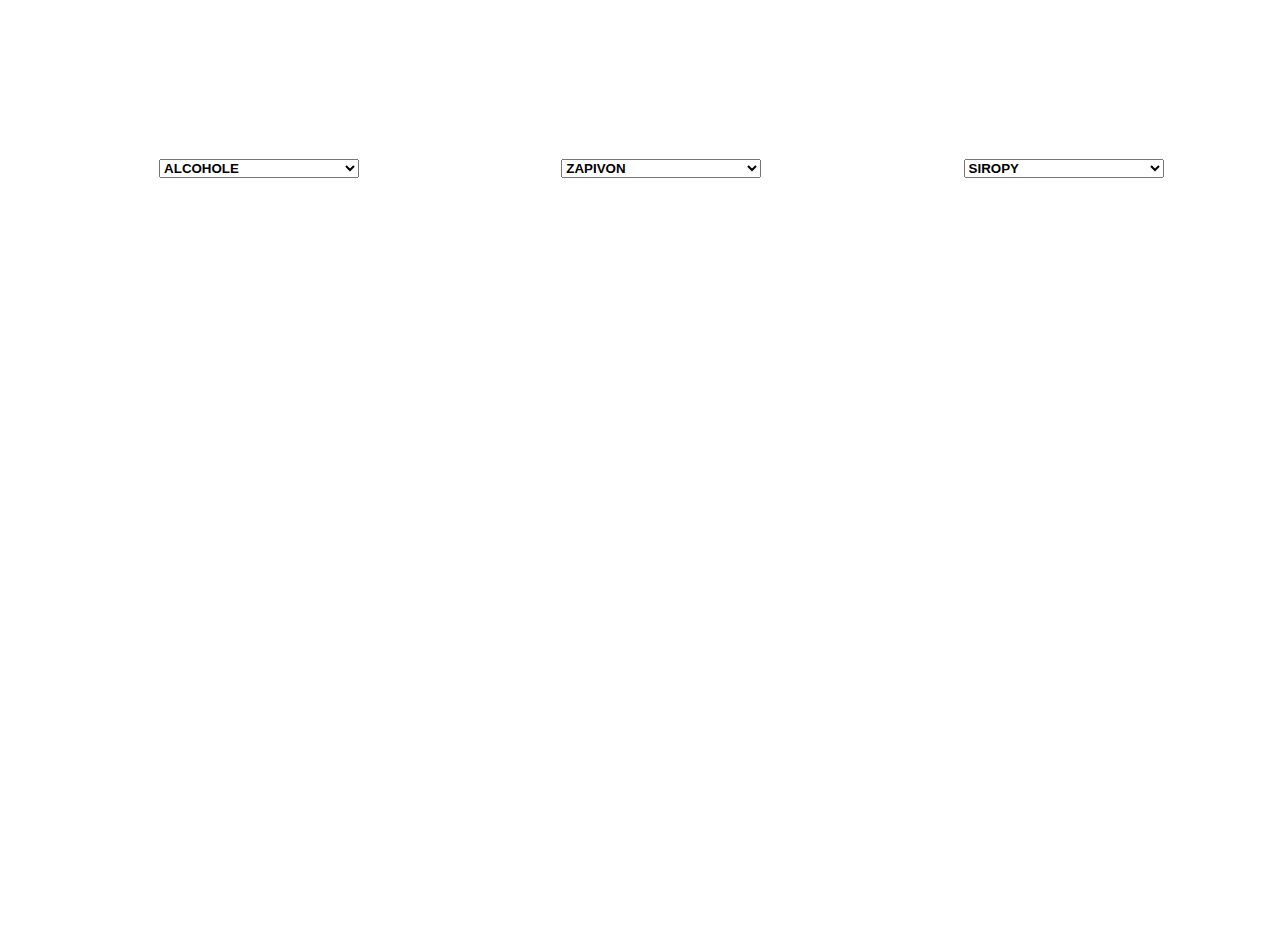
<file: src/main/resources/html/Cocktail_maker.html>
<html xmlns:th="http://thymeaLeaf.org">
<html lang="en">

<head>

    <meta charset="UTF-8">
    <meta http-equiv="X-UA-Compatible" content="IE=edge">
    <meta name="viewport" content="width=device-width, initial-scale=1.0">
    <title>Document</title>

    <script src="https://ajax.googleapis.com/ajax/libs/jquery/3.6.0/jquery.min.js"></script> <!-- jquery -->

    <link href="https://cdn.jsdelivr.net/npm/bootstrap@5.2.0-beta1/dist/css/bootstrap.min.css" rel="stylesheet"
        integrity="sha384-0evHe/X+R7YkIZDRvuzKMRqM+OrBnVFBL6DOitfPri4tjfHxaWutUpFmBp4vmVor" crossorigin="anonymous">

    <link type="text/css" rel="stylesheet" href="../css/cocktail_style.css" /> <!-- bootStrap & script -->

    <script src="../JavaScript/cocktail_script.js"></script> <!-- JS -->

    <script src="https://cdn.jsdelivr.net/npm/bootstrap@5.2.0-beta1/dist/js/bootstrap.bundle.min.js"
        integrity="sha384-pprn3073KE6tl6bjs2QrFaJGz5/SUsLqktiwsUTF55Jfv3qYSDhgCecCxMW52nD2"
        crossorigin="anonymous"></script> <!-- bootStrap -->

</head>

<body>
    <form>
        <div class="multiselect">
            <div class="selectBox" onclick="showCheckboxes1()">
                <select>
                    <option>ALCOHOLE</option>
                </select>
                <div class="overSelect"></div>
            </div>
            <div id="checkboxes1">
                <label for="one1">
                    <input type="checkbox" id="one1" />First checkbox</label>
                <label for="two1">
                    <input type="checkbox" id="two1" />Second checkbox</label>
                <label for="three1">
                    <input type="checkbox" id="three1" />Third checkbox</label>
            </div>
        </div>
    </form>
    <!-- ////////////////////////////////////////////////////////////////////////// -->
    <form>
        <div class="multiselect">
            <div class="selectBox" onclick="showCheckboxes2()">
                <select>
                    <option>ZAPIVON</option>
                </select>
                <div class="overSelect"></div>
            </div>
            <div id="checkboxes2">
                <label for="one2">
                    <input type="checkbox" id="one2" />First checkbox</label>
                <label for="two2">
                    <input type="checkbox" id="two2" />Second checkbox</label>
                <label for="three2">
                    <input type="checkbox" id="three2" />Third checkbox</label>
            </div>
        </div>
    </form>

    <!-- ////////////////////////////////////////////////////////////////////////// -->

    <form>
        <div class="multiselect">
            <div class="selectBox" onclick="showCheckboxes3()">
                <select>
                    <option>SIROPY</option>
                </select>
                <div class="overSelect"></div>
            </div>
            <div id="checkboxes3">
                <label for="one3">
                    <input type="checkbox" id="one3" checked />First checkbox</label>
                <label for="two3">
                    <input type="checkbox" id="two3" />Second checkbox</label>
                <label for="three3">
                    <input type="checkbox" id="three3" checked />Third checkbox</label>
            </div>
        </div>
    </form>

    <!-- <select name="user_city">
        <optgroup label="Россия">
            <option value="1">Москва</option>
            <option value="2">Санкт-Петербург</option>
            <option value="3">Новосибирск</option>
        </optgroup>
        <optgroup label="Украина">
            <option value="4">Киев</option>
            <option value="5">Харьков</option>
            <option value="6">Львов</option>
        </optgroup>
        <optgroup label="Беларусь">
            <option value="7">Минск</option>
            <option value="8">Бобруйск</option>
            <option value="9">Гомель</option>
        </optgroup>
    </select> -->

    <!-- <form method="post" action="input.php">
        <p><b>Какие ингридиенты у вас есть?</b></p>
        <p><input type="checkbox" name="ice" value="a1">ICE<Br>
            <input type="checkbox" name="Whiskey" value="a2">Whiskey<Br>
            <input type="checkbox" name="Wodka" value="a3">Wodka<Br>
            <input type="checkbox" name="White_rum" value="a4">White rum<Br>
            <input type="checkbox" name="Black_rum" value="a5">Black rum<Br>
            <input type="checkbox" name="Gold_rum" value="a5">Gold rum
        </p>
        <p><input type="submit" value="Отправить"></p>
    </form> -->

    <!-- <div class="div-body">
        <div class="child">

        </div>
    </div> -->

</body>

</html>
</file>
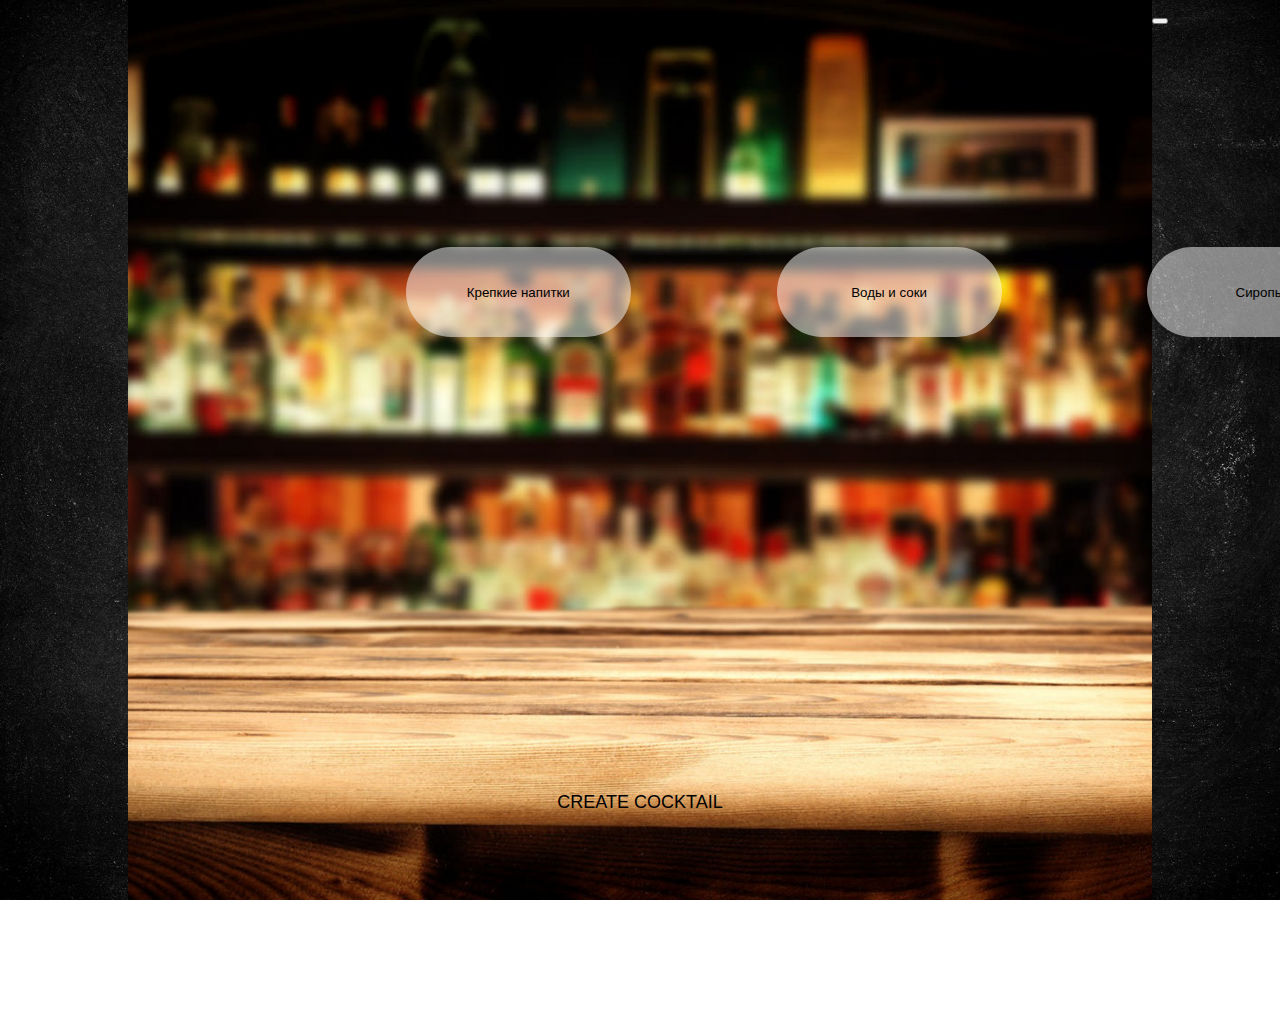
<file: src/main/resources/templates/bar.html>
<html lang="en" xmlns:th="http://thymeaLeaf.org">

<head>

    <meta charset="UTF-8">
    <meta http-equiv="X-UA-Compatible" content="IE=edge">
    <meta name="viewport" content="width=device-width, initial-scale=1.0">

    <link rel="icon" href="../static/icon.ico" th:href="@{/icon.ico}" type="image/icon">
    <title>Bar</title>

    <script src="https://ajax.googleapis.com/ajax/libs/jquery/3.6.0/jquery.min.js"></script> <!-- jquery -->

    <link href="https://cdn.jsdelivr.net/npm/bootstrap@5.2.0-beta1/dist/css/bootstrap.min.css" rel="stylesheet"
          integrity="sha384-0evHe/X+R7YkIZDRvuzKMRqM+OrBnVFBL6DOitfPri4tjfHxaWutUpFmBp4vmVor" crossorigin="anonymous">

    <link type="text/css" rel="stylesheet" href="../static/css/bar.css" th:href="@{/css/bar.css}"/>
    <!-- bootStrap & script -->


</head>

<body>
<!-- Registration button !!!!! -->
<header>
    <form method="get" th:action="@{/reg}" th:object="${user}" id="test">
        <button class="registration_button" id="button_Re_change" type="submit" onclick="TEST()"><span
                id="button_text_change"></span></button>
    </form>
</header>
<!-- Left side !!!!! -->
<nav>
    <form class="user_info">
        <label>
            <h4 id="text_log_name" th:text="${name_top}"></h4>
        </label>
    </form>
</nav>
<!-- Rigth side !!!!! -->
<aside>
    <label th:each="listC:${listCocktails}">
        <br>
        <form method="post" th:action="@{/get_cocktail/(id=${listC.getId()})}">
            <button type="submit" th:value="${listC.getId}"
                    th:text="${listC.getName()}"></button>
        </form>
    </label>

    <!--    <br><br><br><br><br><br><br><br><br><br>-->
    <!--    <span class="rigth_font">Сюда должен выводиться рецепт</span>-->
</aside>
<!-- Images !!!!! -->
<main>
    <!-- BG !!!!! -->
    <img src="../static/bar_Board.jpg" class="bg" th:src="@{/bar_Board.jpg}">
    <img src="../static/bar_Bg.jpg" class="bg_inside" th:src="@{/bar_Bg.jpg}">
</main>

<!-- Content !!!!! -->
<content>
    <form id="test01" method="post" th:action="@{/create_cocktails}" th:object="${cocktail}">
        <div th:object="${userDto}"></div>
        <div class="wrap">
            <!-- ////////////////////////////////////////////////////////////////////////// -->
            <div class="dropdown">
                <button class="dropbtn" type="button">Крепкие напитки</button>
                <div class="dropdown-content">
                    <label th:each="sd:${listSD}">
                        <br>
                        <input class="input_value" type="checkbox" th:value="${sd.getName()}"
                               th:text="${sd.getName()}" th:field="*{strongDrinks}"/>
                    </label>
                </div>
            </div>
            <!-- ////////////////////////////////////////////////////////////////////////// -->
            <div class="dropdown">
                <button class="dropbtn" type="button">Воды и соки</button>
                <div class="dropdown-content">
                    <label th:each="ld:${listLD}">
                        <br>
                        <input class="input_value" type="checkbox" th:value="${ld.getName()}"
                               th:text="${ld.getName()}" th:field="*{lightDrinks}"/>
                    </label>
                </div>
            </div>
            <!-- ////////////////////////////////////////////////////////////////////////// -->
            <div class="dropdown">
                <button type="button" class="dropbtn">Сиропы</button>
                <div class="dropdown-content">
                    <label th:each="md:${listMD}">
                        <br>
                        <input class="input_value" type="checkbox" th:value="${md.getName()}" th:text="${md.getName()}"
                               th:field="*{midleDrinks}"/>
                    </label>
                </div>
            </div>
        </div>
    </form>
</content>

<!-- Footer !!!!! -->
<footer>
    <button type="submit" form="test01" class="shake_button"><span>CREATE COCKTAIL</span></button>
</footer>

<!--<script src="../static/js/bar_script.js"></script>-->
<script th:inline="javascript"></script>
<script type="text/javascript" th:src="@{/js/bar_script.js}"></script>
<script src="https://ajax.googleapis.com/ajax/libs/jquery/3.6.1/jquery.min.js"></script>

</body>

</html>
</file>
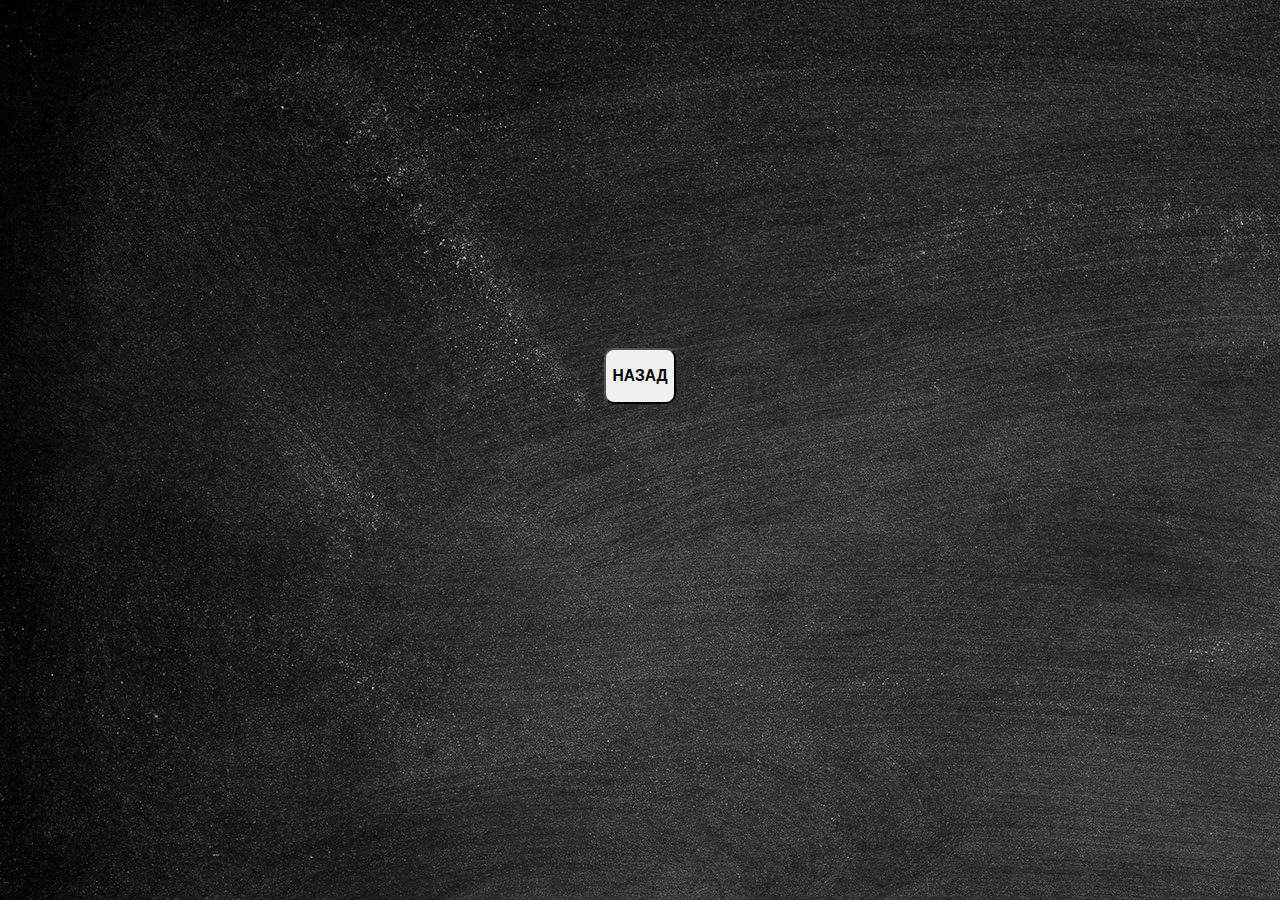
<file: src/main/resources/templates/cocktail.html>
<!DOCTYPE html>
<html lang="en" xmlns:th="http://thymeaLeaf.org">
<head>
    <meta charset="UTF-8">
    <title>Рецепт коктейля</title>
    <link type="text/css" rel="stylesheet" href="../static/css/cocktail.css" th:href="@{/css/cocktail.css}"/>
</head>
<body>
<div clas="main">
    <div><label th:object="${cocktail}">
        <h1 th:text="${cocktail.getName()}"></h1>
        <p th:text="${cocktail.getDescription()}"></p>
    <iframe width="560" height="315" th:src="${cocktail.getLink()}" title="YouTube video player"
            frameborder="0"
            allow="accelerometer; autoplay; clipboard-write; encrypted-media; gyroscope; picture-in-picture"
            allowfullscreen>
    </iframe>
    </label>
    <form th:action="@{/login/user}">
        <button th:formmethod="get" th:value="${name_top}" th:type="submit"><h3>НАЗАД</h3></button>
    </form>
</div>
</body>
</html>
</file>
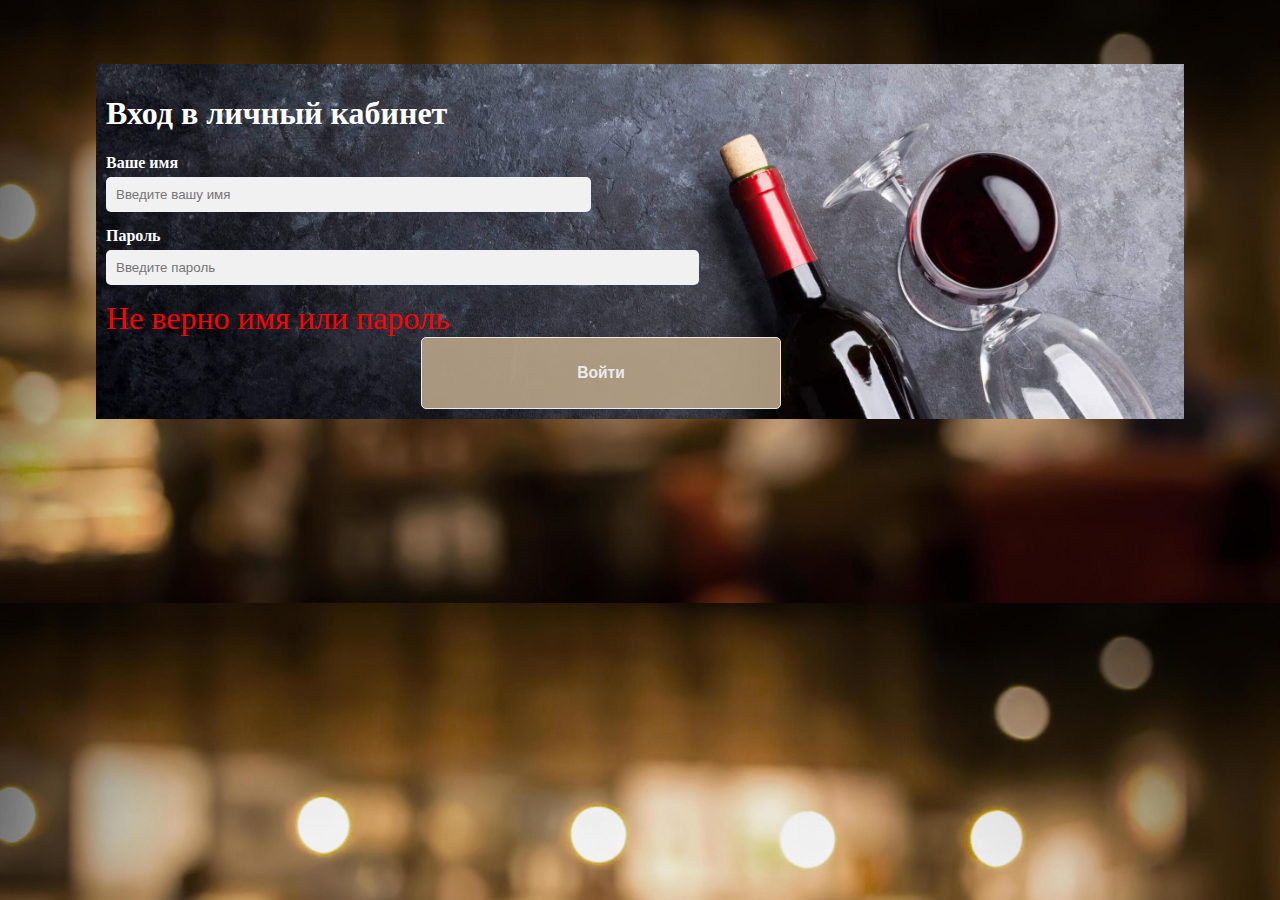
<file: src/main/resources/templates/login.html>
<!DOCTYPE html>
<html lang="en" xmlns:th="http://thymeaLeaf.org">

<head>

    <meta charset="UTF-8">
    <meta http-equiv="X-UA-Compatible" content="IE=edge">
    <meta name="viewport" content="width=device-width, initial-scale=1.0">
    <title>Вход в личный кабинет</title>

    <script src="https://ajax.googleapis.com/ajax/libs/jquery/3.6.0/jquery.min.js"></script> <!-- jquery -->

    <link href="https://cdn.jsdelivr.net/npm/bootstrap@5.2.0-beta1/dist/css/bootstrap.min.css" rel="stylesheet"
          integrity="sha384-0evHe/X+R7YkIZDRvuzKMRqM+OrBnVFBL6DOitfPri4tjfHxaWutUpFmBp4vmVor" crossorigin="anonymous">

    <link type="text/css" rel="stylesheet" href="../static/css/reg.css" th:href="@{/css/reg.css}"/>
    <!-- bootStrap & script -->


</head>
<body>
<div id="id01" class="modal">
    <form class="modal-content" action="/login/user" method="post" th:action="@{/login/user}">
        <h1>Вход в личный кабинет</h1>
        <label><b>Ваше имя</b></label>
        <input name="username" id="form_name" type="text" placeholder="Введите вашу имя" required
               oninvalid="this.setCustomValidity('Вы не указали имя')" oninput="this.setCustomValidity(``)">
        <label><b>Пароль</b></label>
        <input name="password" id="form_pass" type="password" placeholder="Введите пароль" required
               oninvalid="this.setCustomValidity('Вы не указали пароль')" oninput="this.setCustomValidity(``)">
        <div th:if="${param.error}"  style="color:red; font-size: xx-large">Не верно имя или пароль</div>
        <button type="submit" class="signup"><h3>Войти</h3></button>
    </form>
</div>
<script th:inline="javascript"></script>
<script type="text/javascript" th:src="@{/js/reg_script.js}"></script>
<script src="https://ajax.googleapis.com/ajax/libs/jquery/3.6.1/jquery.min.js"></script>
</body>
</html>
</file>
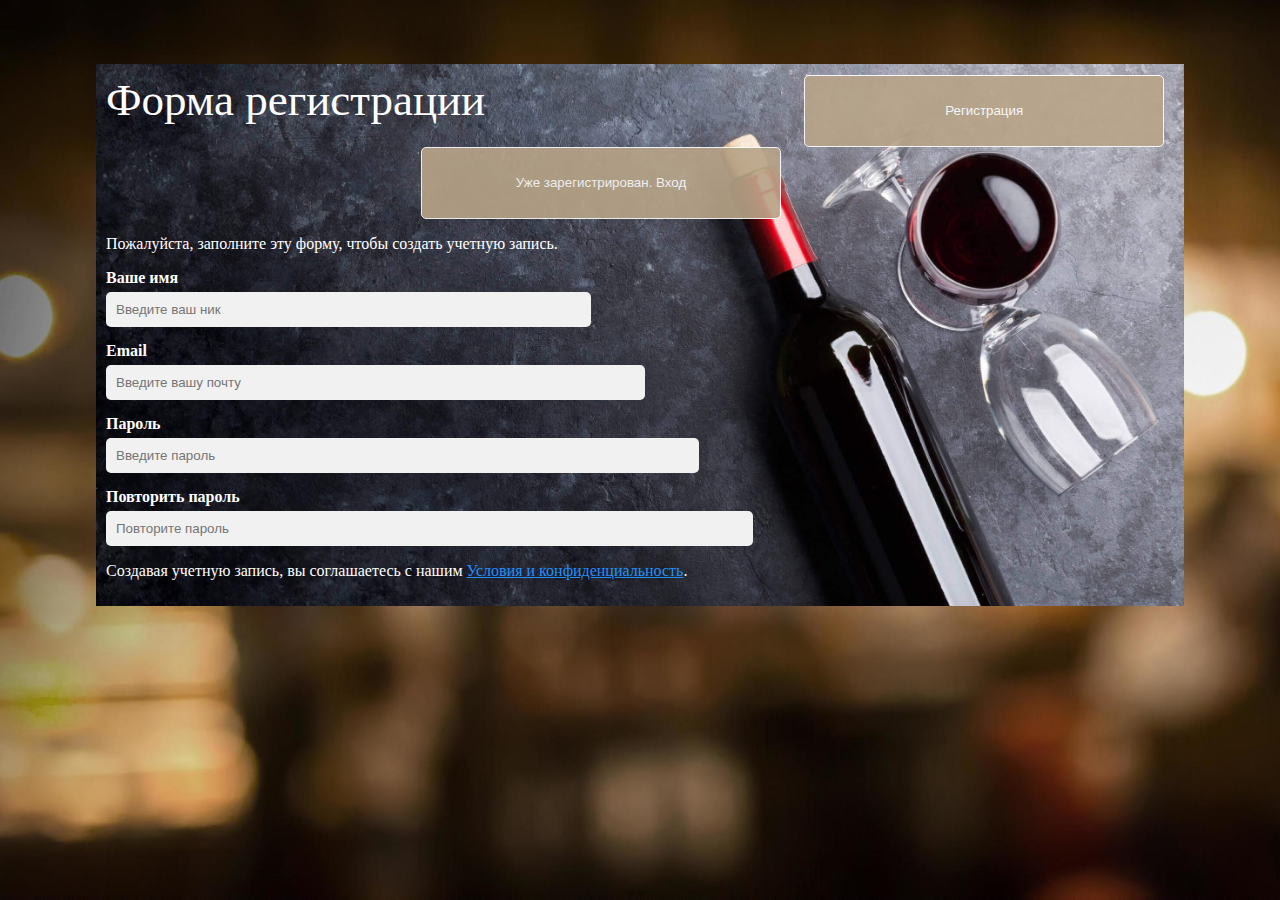
<file: src/main/resources/templates/reg.html>
<html lang="en" xmlns:th="http://thymeaLeaf.org">

<head>

    <meta charset="UTF-8">
    <meta http-equiv="X-UA-Compatible" content="IE=edge">
    <meta name="viewport" content="width=device-width, initial-scale=1.0">
    <title>Бар</title>

    <script src="https://ajax.googleapis.com/ajax/libs/jquery/3.6.0/jquery.min.js"></script> <!-- jquery -->

    <link href="https://cdn.jsdelivr.net/npm/bootstrap@5.2.0-beta1/dist/css/bootstrap.min.css" rel="stylesheet"
          integrity="sha384-0evHe/X+R7YkIZDRvuzKMRqM+OrBnVFBL6DOitfPri4tjfHxaWutUpFmBp4vmVor" crossorigin="anonymous">

    <link type="text/css" rel="stylesheet" href="../static/css/reg.css" th:href="@{/css/reg.css}"/>
    <!-- bootStrap & script -->


</head>

<body>


<!-- Модальный (содержит форму регистрации) -->
<div id="id01" class="modal">
    <form class="modal-content" action="/save/user" method="post" th:action="@{/save/user}" th:object="${user}">
        <div>
            <span class="sp">Форма регистрации</span>
            <button type="submit" onclick="validate()" class="signup">
                <span>Регистрация</span>
            </button>
            <a th:href="@{../login}"><button type="button" class="login">
                <span>Уже зарегистрирован. Вход</span>
            </button>
            </a>
        </div>
        <p>Пожалуйста, заполните эту форму, чтобы создать учетную запись.</p>
        <label><b>Ваше имя</b></label>
        <input id="form_name" th:field=*{username} type="text" placeholder="Введите ваш ник" required
               oninvalid="this.setCustomValidity('Вы не указали ник')" oninput="this.setCustomValidity(``)">
        <div style="font-style: italic; color:red;" th:if="${#fields.hasErrors}" th:error="${username}" th:each="err : ${#fields.errors('username')}" th:text="${err}">
        </div>
        <label><b>Email</b></label>
        <input id="form_mail" th:field=*{mail} type="text" placeholder="Введите вашу почту" required
               oninvalid="this.setCustomValidity('Вы не указали почту')" oninput="this.setCustomValidity(``)">
        <label><b>Пароль</b></label>
        <input id="form_pass" th:field=*{password} type="password" placeholder="Введите пароль" required
               oninvalid="this.setCustomValidity('Вы не указали пароль')" oninput="this.setCustomValidity(``)">
        <label><b>Повторить пароль</b></label>
        <input id="form_pass_rep" type="password" placeholder="Повторите пароль" name="psw-repeat" required
               oninvalid="this.setCustomValidity('Вы не указали пароль')" oninput="this.setCustomValidity(``)">
        <p>Создавая учетную запись, вы соглашаетесь с нашим <a href="#" style="color:dodgerblue">Условия и
            конфиденциальность</a>.</p>

    </form>
</div>
<script th:inline="javascript"></script>
<script type="text/javascript" th:src="@{/js/reg_script.js}"></script>
<script src="https://ajax.googleapis.com/ajax/libs/jquery/3.6.1/jquery.min.js"></script>
</body>

</html>
</file>
<file: src/main/resources/css/cocktail_style.css>
body {
    display: flex;

    top: 50px;
    left: 50px;
    /* align-items: center;
    justify-content: center; */

    position: relative;
}

/* .div-body {
    width: 100px;
    height: 100px;
    background: red;
    position: relative;
    z-index: 10;
}

.div-body:hover .child {
    height: 250px;
    transition: ease-in .4s;
}

.child {
    z-index: 1;
    position: absolute;
    bottom: 0;
    left: 0;

    transform: translateY(100%);

    background: blue;
    width: 100px;
    height: 0px;

    transition: ease-in .2s;
} */

form{
    margin: 8%;
}

.multiselect {
    width: 200px;
}

.selectBox {
    position: relative;
}

.selectBox select {
    width: 100%;
    font-weight: bold;
}

.overSelect {
    position: absolute;
    left: 0;
    right: 0;
    top: 0;
    bottom: 0;
}

#checkboxes1 {
    display: none;
    border: 1px #dadada solid;
}

#checkboxes1 label {
    display: block;
}

#checkboxes1 label:hover {
    background-color: #45a2ff;
}

/* /////////////////////////////////// */

#checkboxes2 {
    display: none;
    border: 1px #dadada solid;
}

#checkboxes2 label {
    display: block;
}

#checkboxes2 label:hover {
    background-color: #45a2ff;
}

/* /////////////////////////////////// */

#checkboxes3 {
    display: none;
    border: 1px #dadada solid;
}

#checkboxes3 label {
    display: block;
}

#checkboxes3 label:hover {
    background-color: #45a2ff;
}
</file>
